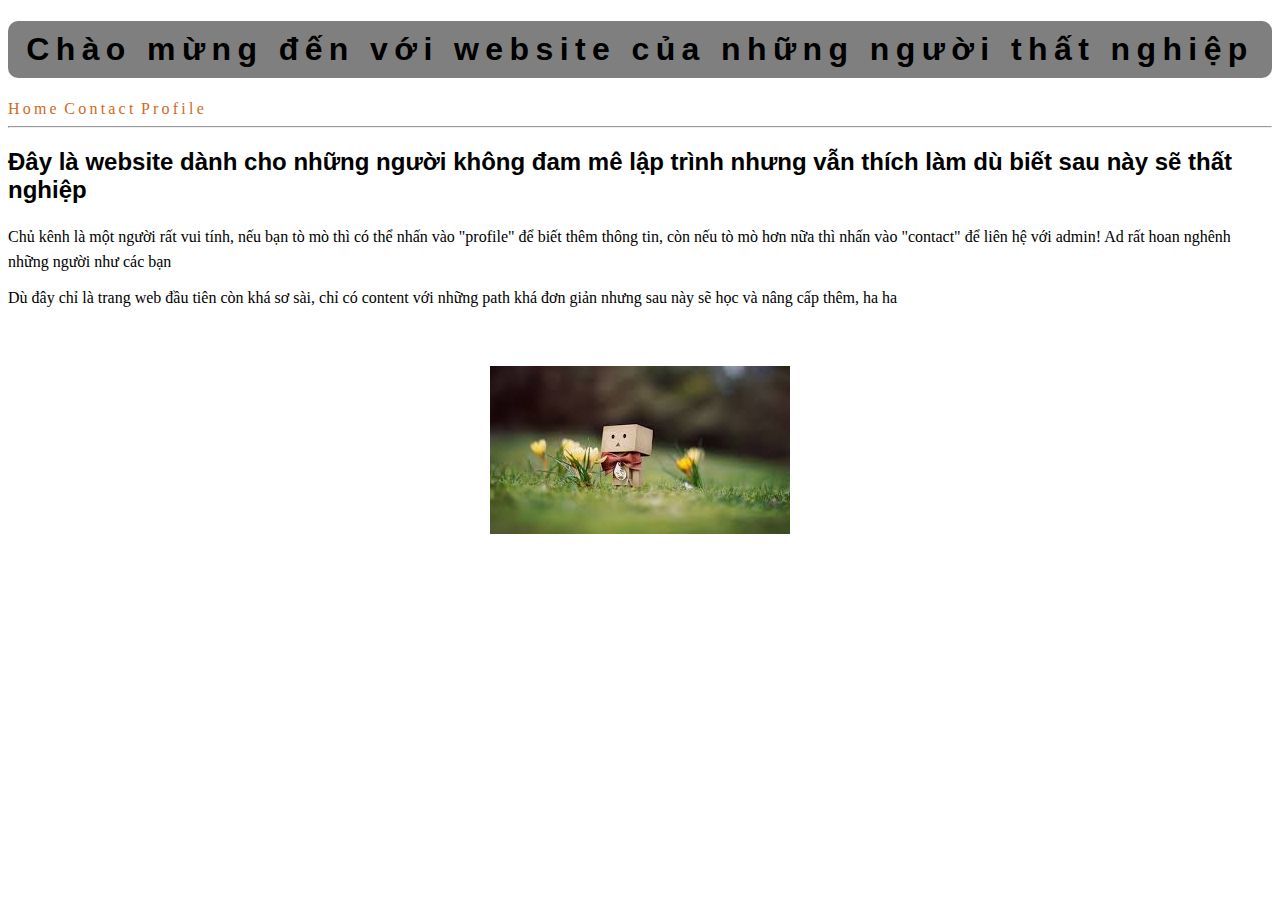
<file: index.html>
<!DOCTYPE html>
<html lang="en">
  <head>
    <meta charset="UTF-8" />
    <meta name="viewport" content="width=device-width, initial-scale=1.0" />
    <link
      rel="apple-touch-icon"
      sizes="57x57"
      href="./icon/apple-icon-57x57.png"
    />
    <link
      rel="apple-touch-icon"
      sizes="60x60"
      href="./icon/apple-icon-60x60.png"
    />
    <link
      rel="apple-touch-icon"
      sizes="72x72"
      href="./icon/apple-icon-72x72.png"
    />
    <link
      rel="apple-touch-icon"
      sizes="76x76"
      href="./icon/apple-icon-76x76.png"
    />
    <link
      rel="apple-touch-icon"
      sizes="114x114"
      href="./icon/apple-icon-114x114.png"
    />
    <link
      rel="apple-touch-icon"
      sizes="120x120"
      href="./icon/apple-icon-120x120.png"
    />
    <link
      rel="apple-touch-icon"
      sizes="144x144"
      href="./icon/apple-icon-144x144.png"
    />
    <link
      rel="apple-touch-icon"
      sizes="152x152"
      href="./icon/apple-icon-152x152.png"
    />
    <link
      rel="apple-touch-icon"
      sizes="180x180"
      href="./icon/apple-icon-180x180.png"
    />
    <link
      rel="icon"
      type="image/png"
      sizes="192x192"
      href="./icon/android-icon-192x192.png"
    />
    <link
      rel="icon"
      type="image/png"
      sizes="32x32"
      href="./icon/favicon-32x32.png"
    />
    <link
      rel="icon"
      type="image/png"
      sizes="96x96"
      href="./icon/favicon-96x96.png"
    />
    <link
      rel="icon"
      type="image/png"
      sizes="16x16"
      href="./icon/favicon-16x16.png"
    />
    <link rel="manifest" href="./icon/favicon.ico" />
    <meta name="msapplication-TileColor" content="#ffffff" />
    <meta name="msapplication-TileImage" content="./icon/ms-icon-144x144.png" />
    <meta name="theme-color" content="#ffffff" />
    <link rel="stylesheet" href="style.css" class="cc" />
    <title>Test web</title>
  </head>
  <body>
    <h1>Chào mừng đến với website của những người thất nghiệp</h1>
    <a href="">Home</a>
    <a href="./contact.html">Contact</a>
    <a href="./profile.html">Profile</a>
    <hr />
    <img src="./img1/images.jpg" alt="Ảnh đại diện" />
    <h2>
      Đây là website dành cho những người không đam mê lập trình nhưng vẫn thích
      làm dù biết sau này sẽ thất nghiệp
    </h2>
    <p>
      Chủ kênh là một người rất vui tính, nếu bạn tò mò thì có thể nhấn vào
      "profile" để biết thêm thông tin, còn nếu tò mò hơn nữa thì nhấn vào
      "contact" để liên hệ với admin! Ad rất hoan nghênh những người như các bạn
    </p>
    <p>
      Dù đây chỉ là trang web đầu tiên còn khá sơ sài, chỉ có content với những
      path khá đơn giản nhưng sau này sẽ học và nâng cấp thêm, ha ha
    </p>
  </body>
</html>
</file>
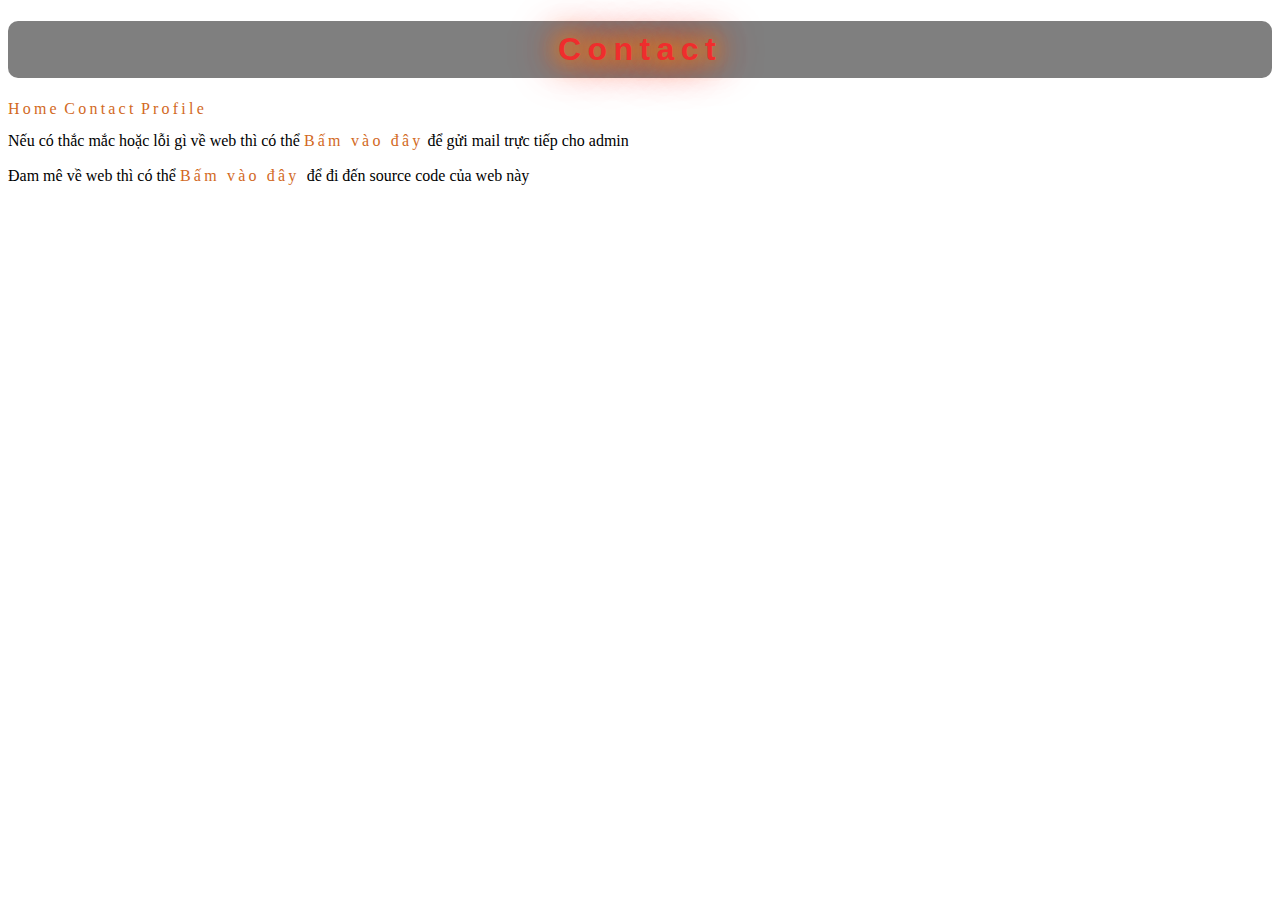
<file: contact.html>
<!DOCTYPE html>
<html lang="vi">
  <head>
    <meta charset="UTF-8" />
    <meta name="viewport" content="width=device-width, initial-scale=1.0" />
    <link rel="stylesheet" href="style.css" />
    <style>
      h1 {
        color: rgb(239, 45, 45);
        text-shadow: 0 0 20px #ff9900, 0 0 30px #ff6600, 0 0 40px #ff3300,
          0 0 50px #ff0000;
        text-align: center;
      }
    </style>
    <title>Contact</title>
  </head>
  <body>
    <h1>Contact</h1>
    <a href="./index.html">Home</a>
    <a href="./contact.html">Contact</a>
    <a href="./profile.html">Profile</a>
    <p>
      Nếu có thắc mắc hoặc lỗi gì về web thì có thể
      <a href="mailto:dat82770@gmail.com">Bấm vào đây</a> để gửi mail trực tiếp
      cho admin
    </p>
    <p>
      Đam mê về web thì có thể
      <a href="https://github.com/datweb07/project_1 " target="_blank"
        >Bấm vào đây
      </a>
      để đi đến source code của web này
    </p>
  </body>
</html>
</file>
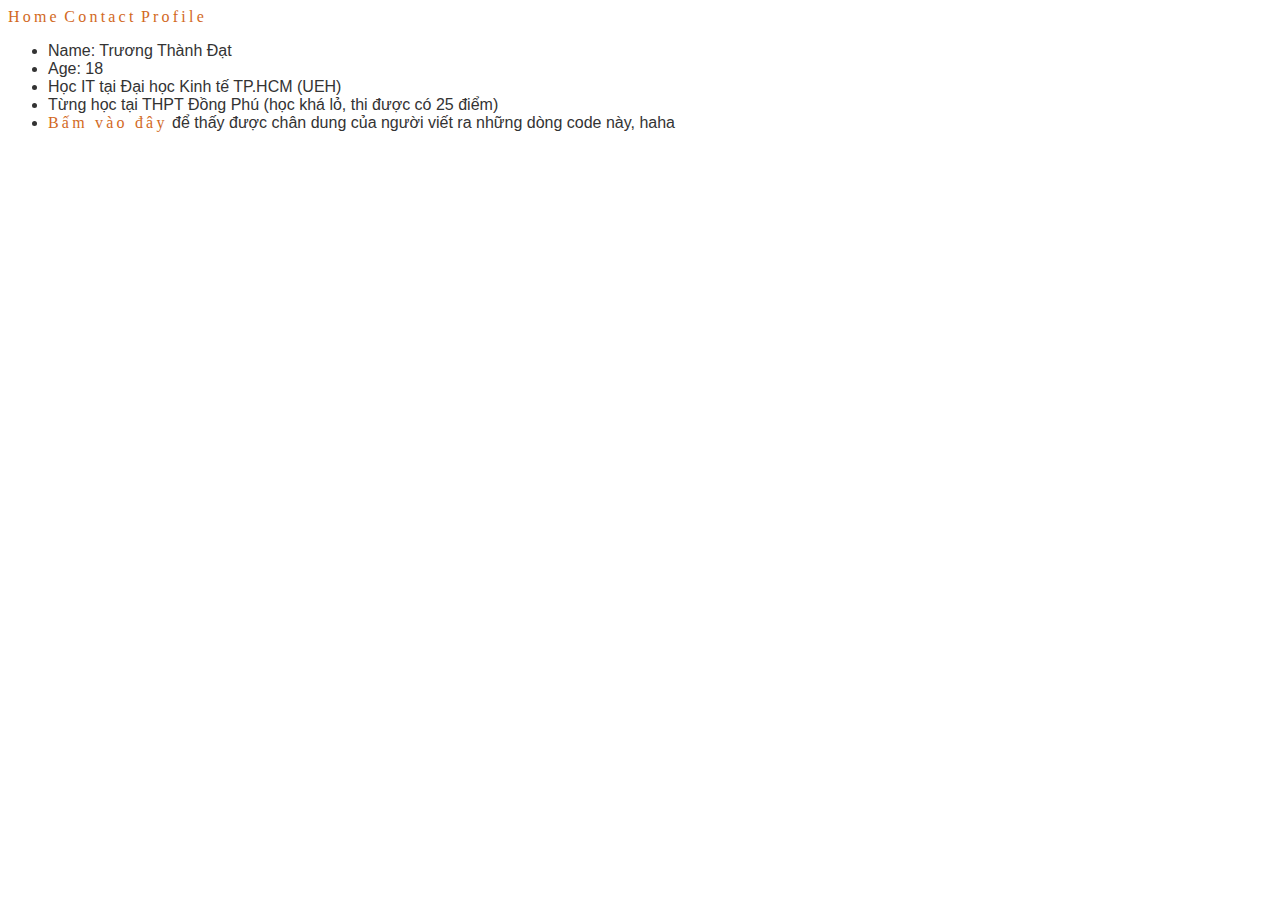
<file: profile.html>
<!DOCTYPE html>
<html lang="vi">
  <head>
    <meta charset="UTF-8" />
    <meta name="viewport" content="width=device-width, initial-scale=1.0" />
    <link rel="stylesheet" href="style.css">
    <title>Profile</title>
  </head>
  <body>
    <a href="./index.html">Home</a>
    <a href="./contact.html">Contact</a>
    <a href="./profile.html">Profile</a>
    <ul>
      <li>Name: Trương Thành Đạt</li>
      <li>Age: 18</li>
      <li>Học IT tại Đại học Kinh tế TP.HCM (UEH)</li>
      <li>Từng học tại THPT Đồng Phú (học khá lỏ, thi được có 25 điểm)</li>
      <li>
        <a href="./img1/z5787574924459_f2675d1b0cce740bf369752acedbe9b3.jpg"
          >Bấm vào đây</a
        >
        để thấy được chân dung của người viết ra những dòng code này, haha
      </li>
    </ul>
  </body>
</html>
</file>
<file: style.css>
body {
  background-repeat: no-repeat;
  background-size: cover;
  background-attachment: fixed;
  color: #333;
  font-family: "Quicksand", sans-serif;
}

h1 {
  color: black;
  text-align: center;
  font-family: "Quicksand", sans-serif;
  letter-spacing: 0.2em;
  border-radius: 10px;
  padding: 10px;
  background-color: rgba(0, 0, 0, 0.5);
}

p {
  color: black;
  font-family: "Times New Roman", Times, serif;
  line-height: 1.6;
  margin: 10px 0;
}

h2 {
  color: #000000;
  font-weight: bold;
  margin-top: 20px;
}

a {
  color: chocolate;
  text-decoration: none;
  font-family: "Times New Roman", Times, serif;
  letter-spacing: 0.2em;
}

a:hover {
  color: #d2691e;
  text-decoration: underline;
}

img {
  display: block;
  margin: auto;
  position: absolute;
  top: 50%;
  left: 50%;
  transform: translate(-50%, -50%);
}
</file>
